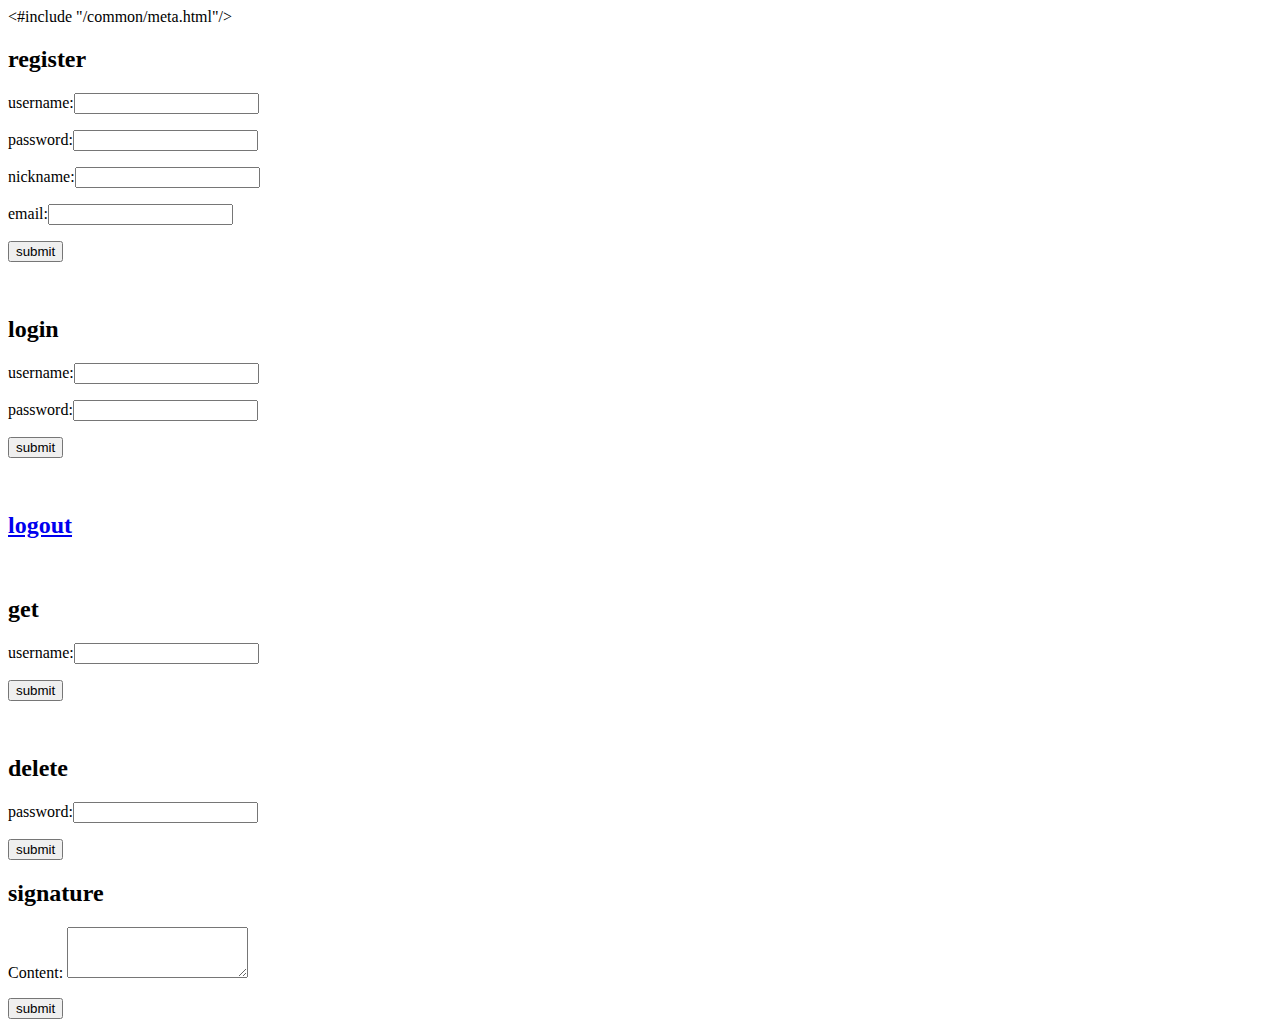
<file: src/main/webapp/pages/test.html>
<!DOCTYPE html> 
<html>
<head>
	<title>Page Title</title>
		<#include "/common/meta.html"/>
	</head>
	<body>
		<h2>register</h2>
		<form action="user/register" method="post">
			<p>username:<input type="text" id="userName" name="userName"/></p>
			<p>password:<input type="password" id="password" name="password"/></p>
			<p>nickname:<input type="text" id="nickName" name="nickName"/></p>
			<p>email:<input type="text" id="validationEmail" name="validationEmail"/></p>
			<p><input type="submit" text="submit" value="submit"/></p>
		</form>
		<br>
		<h2>login</h2>
		<form action="user/login" method="post">
			<p>username:<input type="text" id="userName" name="userName"/></p>
			<p>password:<input type="password" id="password" name="password"/></p>
			<p><input type="submit" text="submit" value="submit"/></p>
		</form>
		<br>
		<h2><a href="user/logout">logout</a></h2>
		<br>		
		<h2>get</h2>
		<form action="user/get" method="post">
			<p>username:<input type="text" id="userName" name="userName"/></p>
			<p><input type="submit" text="submit" value="submit"/></p>
		</form>
		<br>		
		<h2>delete</h2>
		<form action="user/delete" method="post">
			<p>password:<input type="password" id="password" name="password"/></p>
			<p><input type="submit" text="submit" value="submit"/></p>
		</form>
		<h2>signature</h2>
		<form action="user/update/signature" method="post">
			Content:
			<textarea id="content" name="content" rows="3" cols="20">
			</textarea>
			<p><input type="submit" text="submit" value="submit"/></p>
		</form>
<script type="text/javascript">
$(document).ready(function(){
	
});	
</script>
	</body>
</html>
</file>
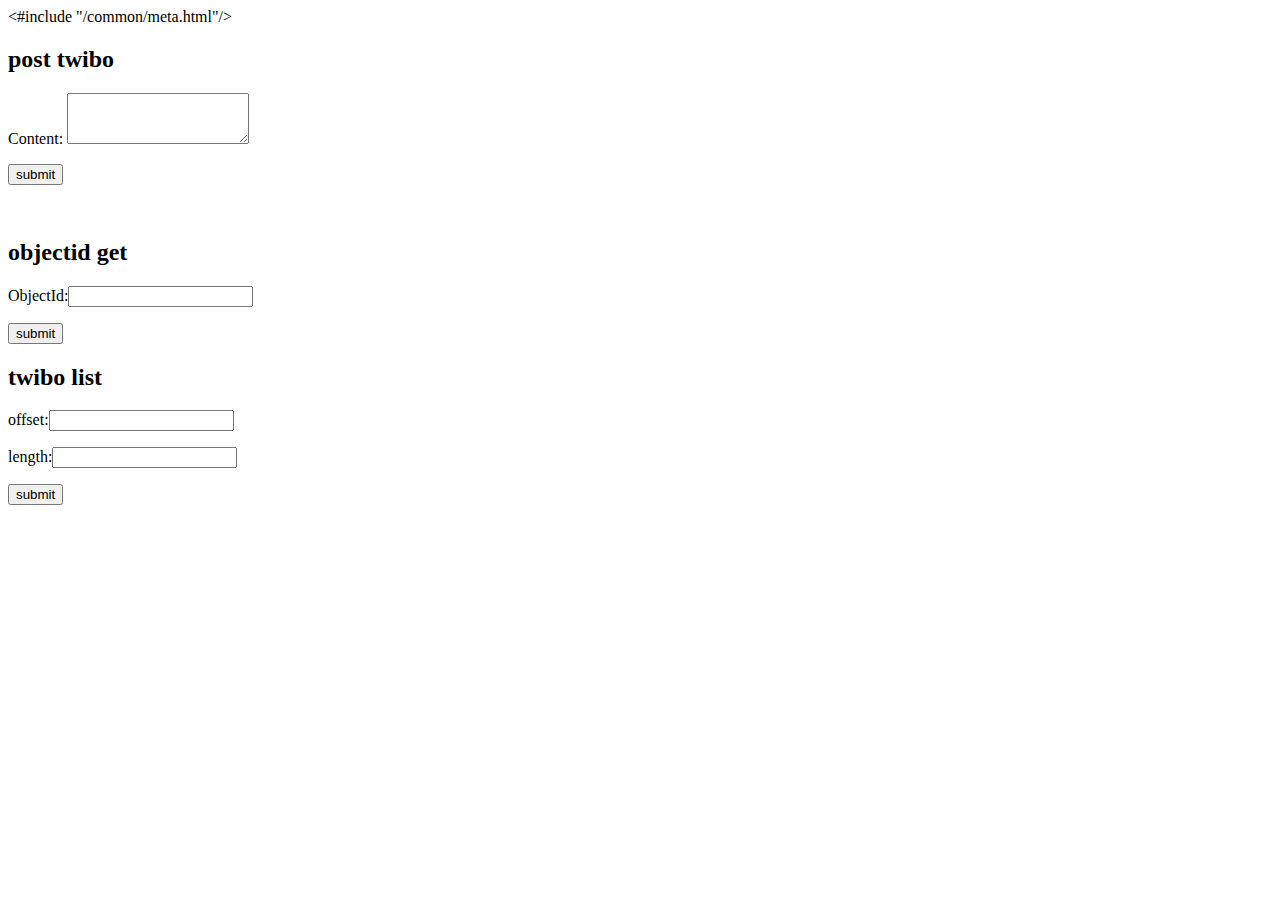
<file: src/main/webapp/pages/twibo.html>
<!DOCTYPE html PUBLIC "-//W3C//DTD XHTML 1.0 Transitional//EN" "http://www.w3.org/TR/xhtml1/DTD/xhtml1-transitional.dtd">
<html xmlns="http://www.w3.org/1999/xhtml">
	<head>
		<title>Test Page</title>
		<#include "/common/meta.html"/>
	</head>
	<body>
		<h2>post twibo</h2>
		<form action="twibo/post" method="post">
			Content:
			<textarea id="content" name="content" rows="3" cols="20">
			</textarea>
			<p><input type="submit" text="submit" value="submit"/></p>
		</form>
		<br>
		<h2>objectid get</h2>
		<form action="twibo/get" method="post">
			<p>ObjectId:<input type="text" id="oid" name="oid"/></p>
			<p><input type="submit" text="submit" value="submit"/></p>
		</form>
		<h2>twibo list</h2>
		<form action="twibo/list" method="post">
			<p>offset:<input type="text" id="offset" name="offset"/></p>
			<p>length:<input type="text" id="length" name="length"/></p>
			<p><input type="submit" text="submit" value="submit"/></p>
		</form>
<script type="text/javascript">
$(document).ready(function(){
	
});	
</script>
	</body>
</html>
</file>
